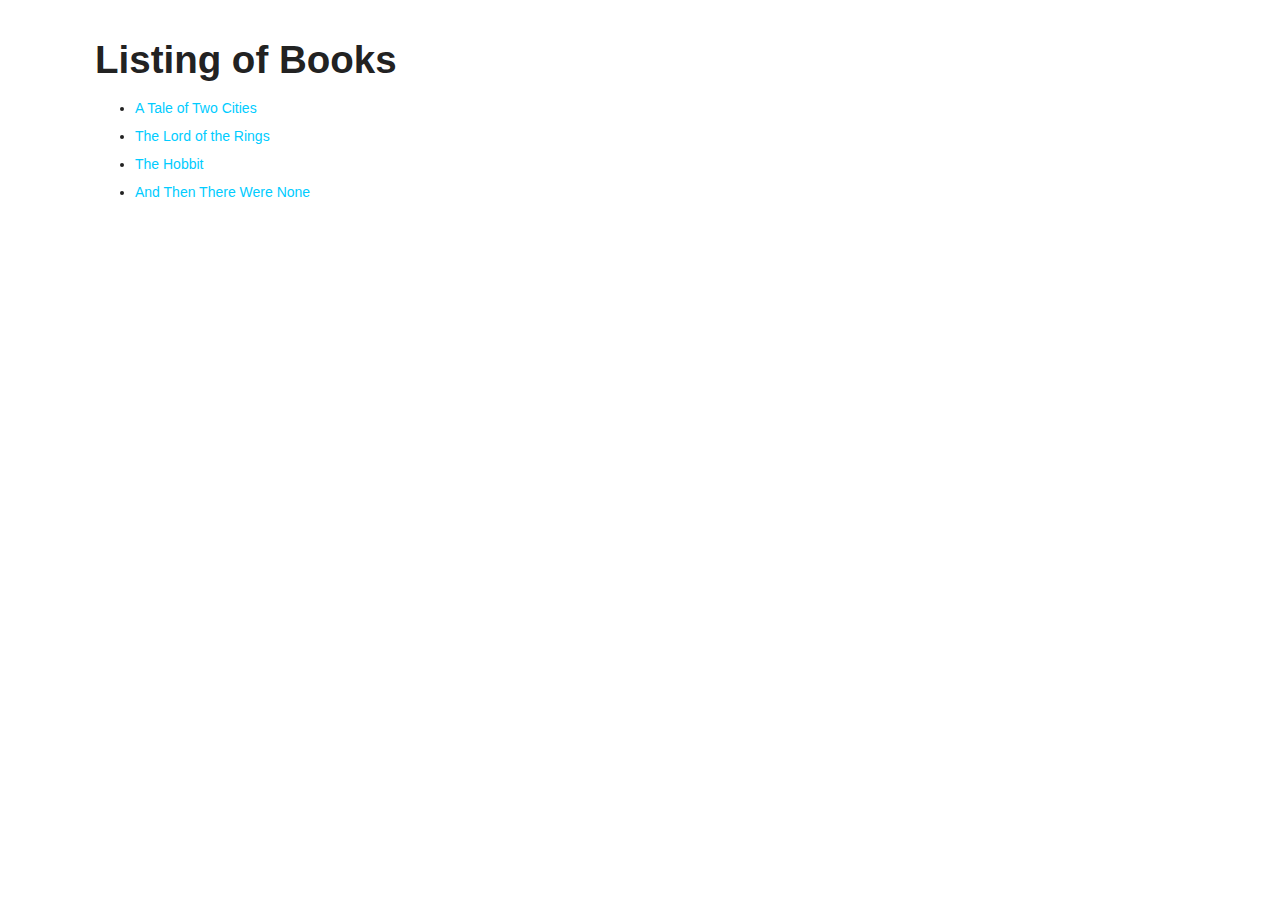
<file: index.html>
<!DOCTYPE html>
<html lang="en">
<head>
  	<meta charset="utf-8">
  	<meta http-equiv="X-UA-Compatible" content="IE=edge,chrome=1">
  	<meta name="viewport" content="width=device-width,initial-scale=1">

  	<title>Take-home Mini Project</title>

	<link rel="stylesheet" type="text/css" href="assets/css/bootstrap.min.css" />
	<link rel="stylesheet" type="text/css" href="assets/css/bootstrap-responsive.min.css" />
 	<link rel="stylesheet" href="assets/css/index.css">
</head>
<body>
  <!-- Layout Only. Unrelated to Demo. -->
    <!--<header>
        <div class="layout-header">
            <h1><a href="http://net.tutsplus.com"><img src="layout-img/nettutsLogo.jpg" alt="Nettuts+" /></a></h1>
            <div class="strip">Back to Tutorial</div>
            <div id="bsap_1266451" class="bsarocks bsap_d754f1e9ba63a736ba8ff5ece958f7dd"></div>
        </div>
    </header>-->
  	<!-- End Layout -->

  	<div class="container">
    	<!-- Main container -->
    	<div role="main" id="main"></div>

    	<!-- Application source -->
    	<script data-main="app/config" src="assets/js/libs/require.js"></script>
  	</div>


<script>
</body>
</html>
</file>
<file: assets/css/index.css>
@import "style.css";
</file>
